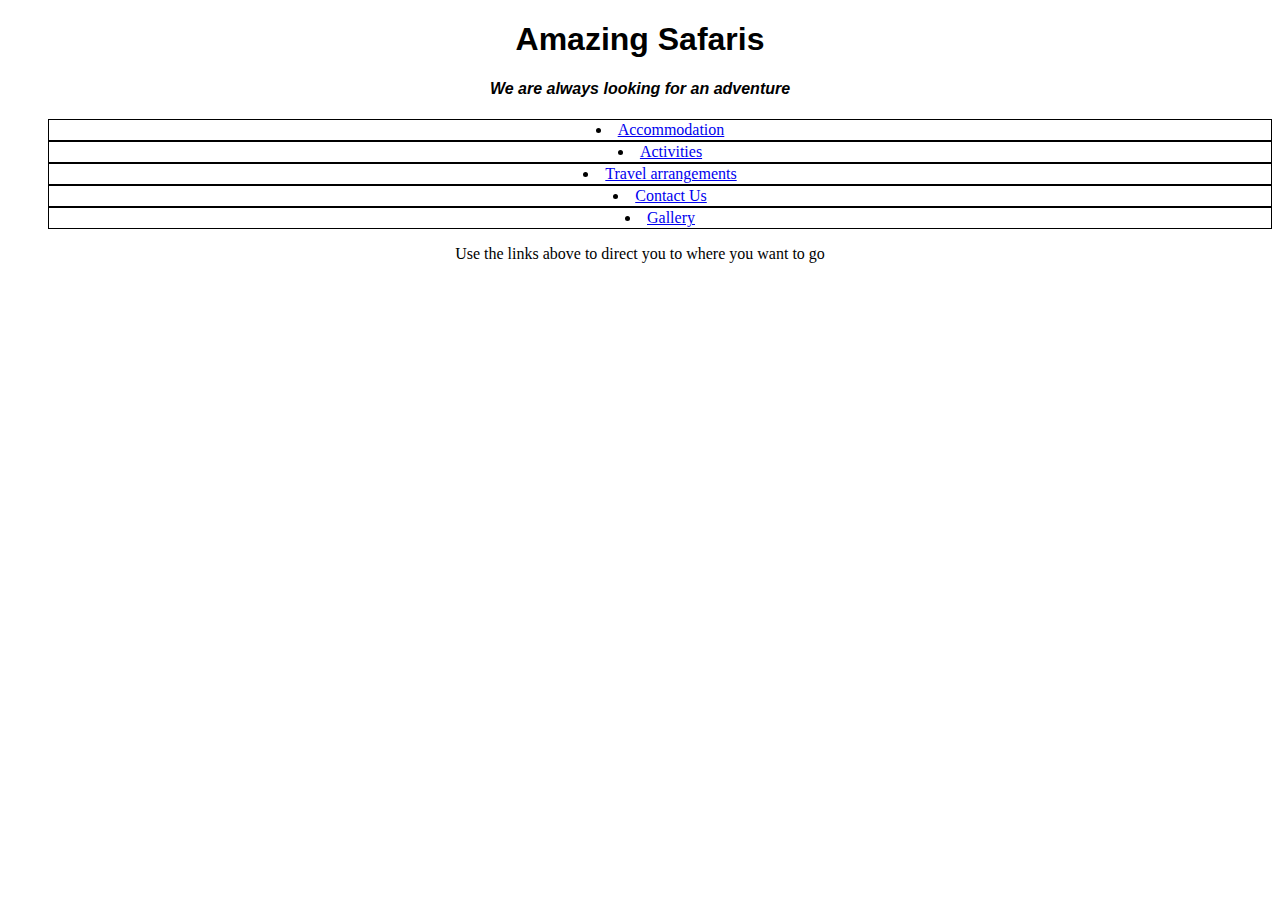
<file: index.html>
<!DOCTYPE html>
<html>
  <head>
    <title>Amazing Safaris</title>
    <link href="css/styles.css" rel="stylesheet" type="text/css"> 
  </head>
  <body>
    <h1>Amazing Safaris</h1>
    <h4 class="center">We are always looking for an adventure</h4>
    <ul>
      <li><a href="accommodation.html">Accommodation</a></li>
      <li><a href="activities.html">Activities</a></li>
      <li><a href="travelling.html">Travel arrangements</a></li>
      <li><a href="contact.html">Contact Us</a></li>
      <li><a href="gallery.html">Gallery</a></li>
    </ul>
    
  <p style="text-align: center;">Use the links above to direct you to where you want to go</p>
  </body>
</html>
</file>
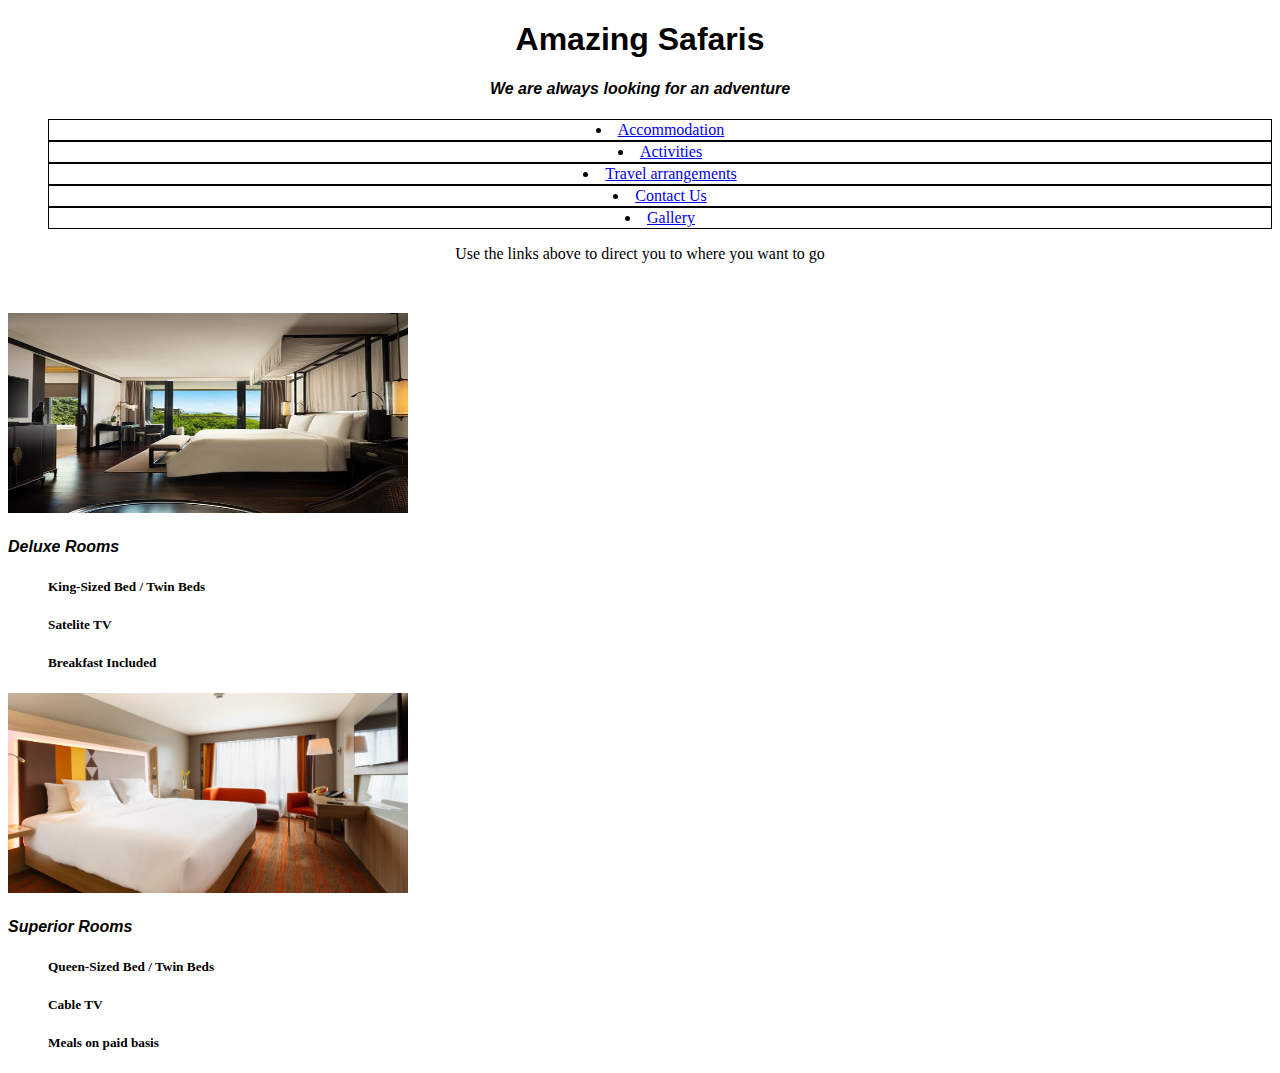
<file: accommodation.html>
<!DOCTYPE html>
<html>
  <head>
    <title>Accommodation</title>
    <link href="css/styles.css" rel="stylesheet" type="text/css">
  </head>
  <body>
    <h1>Amazing Safaris</h1>
    <h4 class="center">We are always looking for an adventure</h4>
    <ul>
      <li><a href="accommodation.html">Accommodation</a></li>
      <li><a href="activities.html">Activities</a></li>
      <li><a href="travelling.html">Travel arrangements</a></li>
      <li><a href="contact.html">Contact Us</a></li>
      <li><a href="gallery.html">Gallery</a></li>
    </ul>
    
    <p style="text-align: center;">Use the links above to direct you to where you want to go</p>
    <br>
    <dl>
      <dt><img src="images/deluxe.jpg" width="400" height="200"></dt>
      <dt><h4>Deluxe Rooms</h4></dt>
      <dd><h5>King-Sized Bed / Twin Beds</h5></dd>
      <dd><h5>Satelite TV</h5></dd>
      <dd><h5>Breakfast Included</h5></dd>

      <dt><img src="images/superior.jpg" width="400" height="200"></dt>
      <dt><h4>Superior Rooms</h4></dt>
      <dd><h5>Queen-Sized Bed / Twin Beds</h5></dd>
      <dd><h5>Cable TV</h5></dd>
      <dd><h5>Meals on paid basis</h5></dd>
    </dl>
  </body>
</html>
</file>
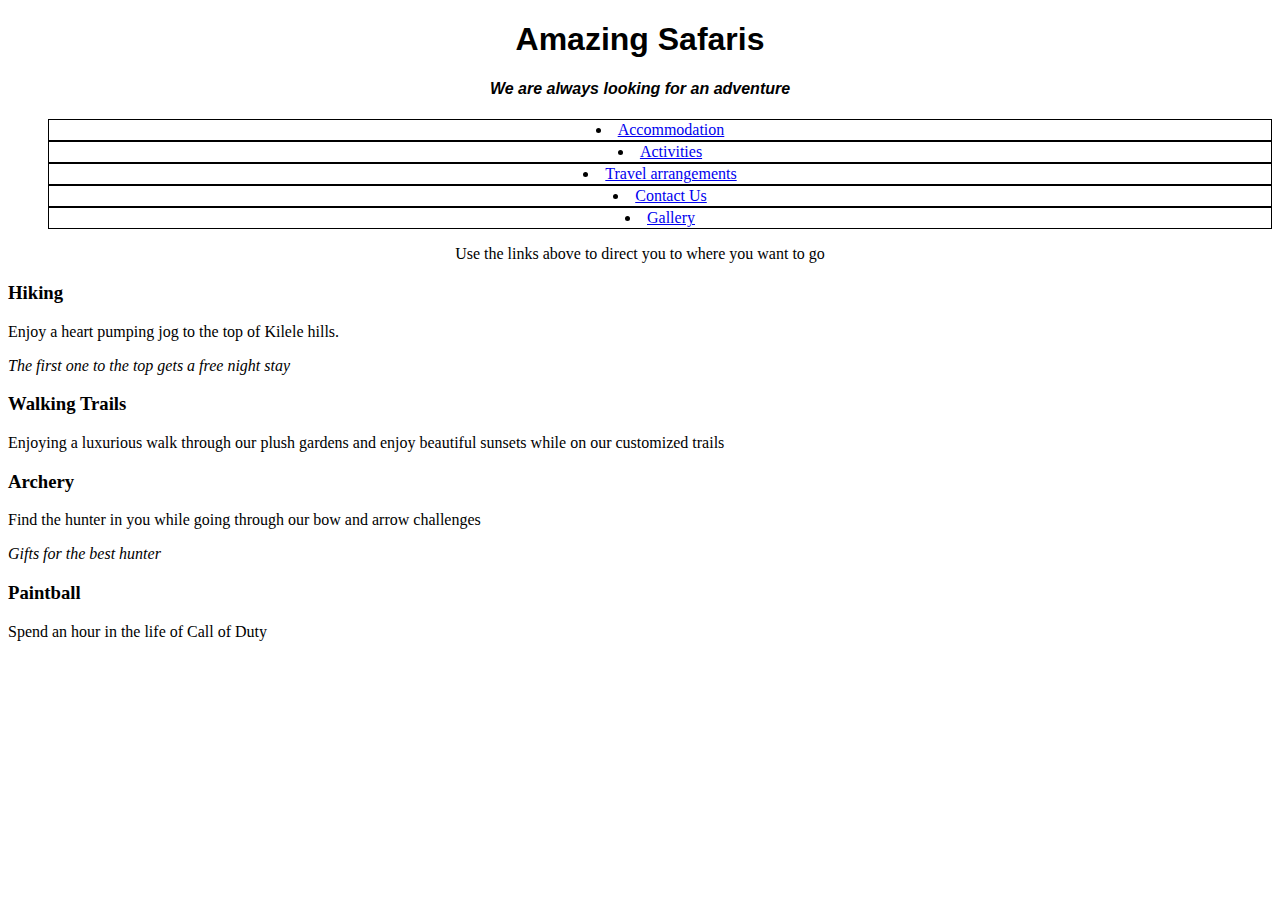
<file: activities.html>
<!DOCTYPE html>
<html>
  <head>
    <title>Activities</title>
    <link href="css/styles.css" rel="stylesheet" type="text/css">
  </head>
  <body>
    <h1>Amazing Safaris</h1>
    <h4 class="center">We are always looking for an adventure</h4>
    <ul>
      <li><a href="accommodation.html">Accommodation</a></li>
      <li><a href="activities.html">Activities</a></li>
      <li><a href="travelling.html">Travel arrangements</a></li>
      <li><a href="contact.html">Contact Us</a></li>
      <li><a href="gallery.html">Gallery</a></li>
    </ul>

    <p style="text-align: center;">Use the links above to direct you to where you want to go</p>

    <h3>Hiking</h3>
    <p>Enjoy a heart pumping jog to the top of Kilele hills.</p>
    <p><em>The first one to the top gets a free night stay</em></p>
    <h3>Walking Trails</h3>
    <p>Enjoying a luxurious walk through our plush gardens and enjoy beautiful sunsets while on our customized trails</p>
    <h3>Archery</h3>
    <p>Find the hunter in you while going through our bow and arrow challenges</p>
    <p><em>Gifts for the best hunter</em></p>
    <h3>Paintball</h3>
    <p>Spend an hour in the life of Call of Duty</p>
  </body>
</html>
</file>
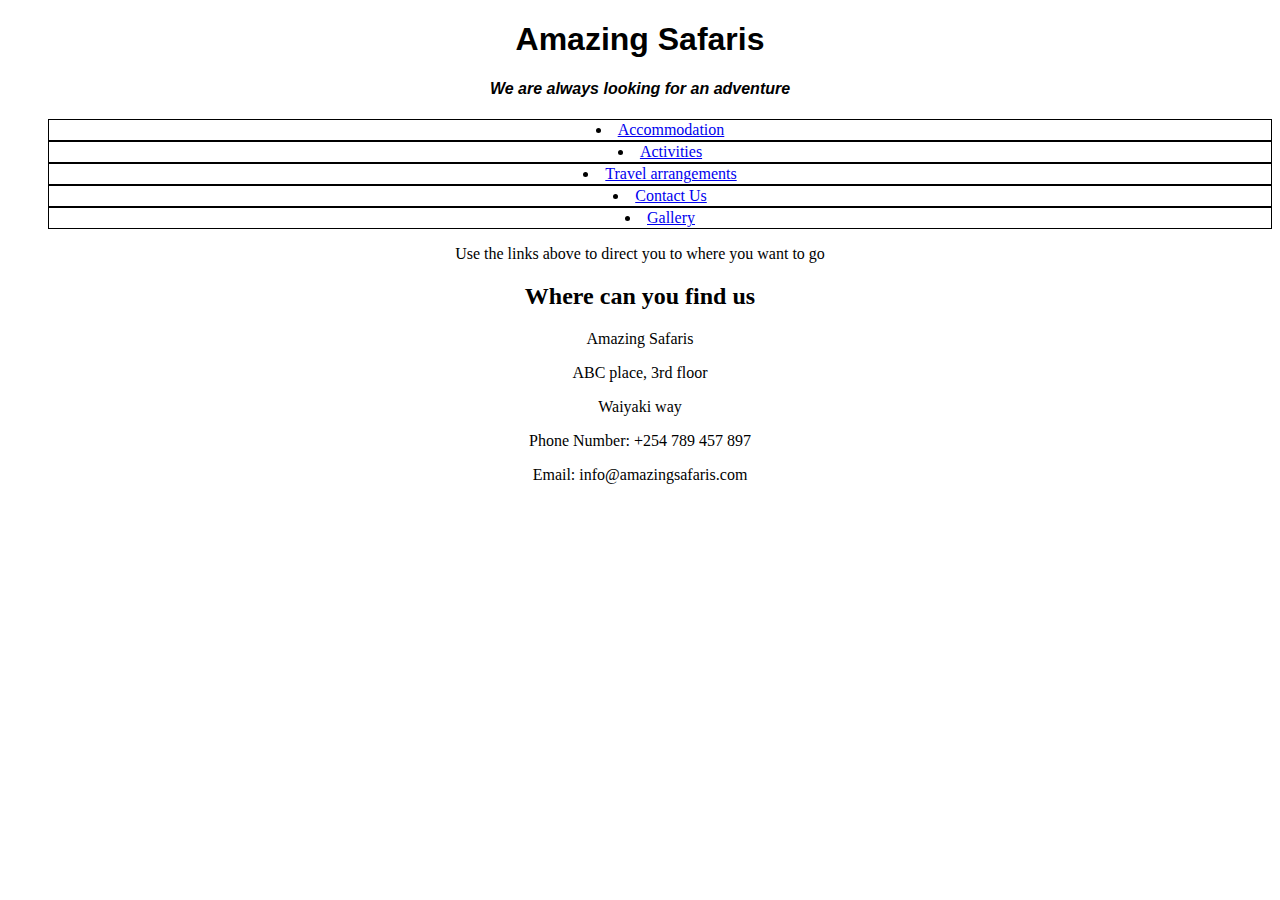
<file: contact.html>
<!DOCTYPE html>
<html>
  <head>
    <title>Activities</title>
    <link href="css/styles.css" rel="stylesheet" type="text/css">
  </head>
  <body>
    <h1>Amazing Safaris</h1>
    <h4 class="center">We are always looking for an adventure</h4>
    <ul>
      <li><a href="accommodation.html">Accommodation</a></li>
      <li><a href="activities.html">Activities</a></li>
      <li><a href="travelling.html">Travel arrangements</a></li>
      <li><a href="contact.html">Contact Us</a></li>
      <li><a href="gallery.html">Gallery</a></li>
    </ul>

    <p style="text-align: center;">Use the links above to direct you to where you want to go</p>
    <div style="text-align: center;">
      <H2>Where can you find us</H2>
      <p>Amazing Safaris</p>
      <p>ABC place, 3rd floor</p>
      <p>Waiyaki way</p>
      <p>Phone Number: +254 789 457 897</p>
      <p>Email: info@amazingsafaris.com</p>
    </div>
    


  </body>
</html>
</file>
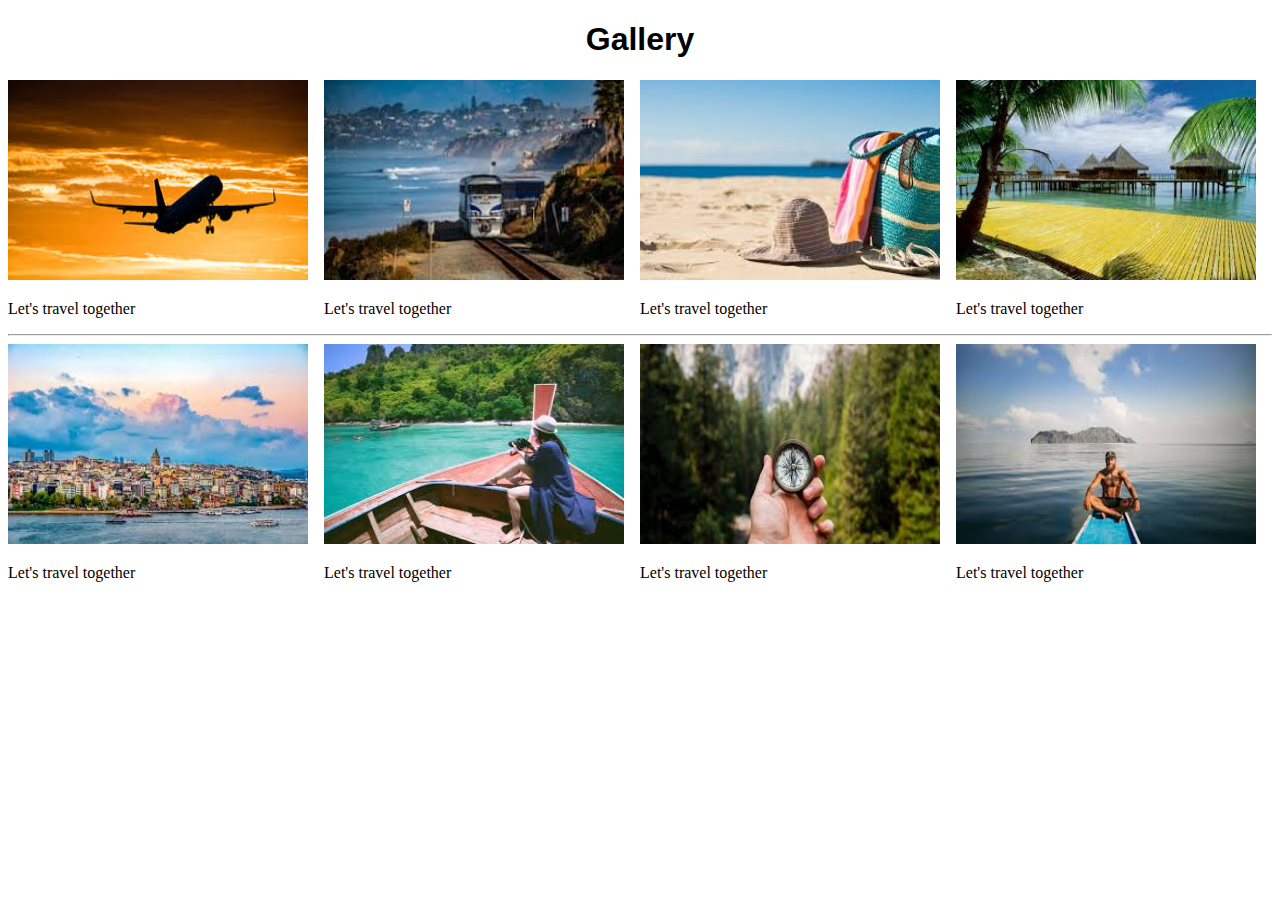
<file: gallery.html>
<!DOCTYPE html>
<html>
  <head>
    <title>Gallery</title>
    <link href="css/styles.css" rel="stylesheet" type="text/css">
  </head>
  <body>
    <h1>Gallery</h1>
    <div class="row">
      <div class="column"><img src="images/travel1.jpeg" alt="travel">
      <p>Let's travel together</p>
    </div>
      <div class="column"><img src="images/travel2.jpeg" alt="travel">
        <p>Let's travel together</p>
      </div>
      <div class="column"><img src="images/travel9.jpeg" alt="travel">
        <p>Let's travel together</p>
      </div>
      <div class="column"><img src="images/travel4.jpeg" alt="travel">
        <p>Let's travel together</p>
      </div>
    </div>
    <hr>
    <div class="row">
      <div class="column"><img src="images/travel5.jpeg" alt="travel">
        <p>Let's travel together</p>
      </div>
      <div class="column"><img src="images/travel6.jpeg" alt="travel">
        <p>Let's travel together</p>
      </div>
      <div class="column"><img src="images/travel7.jpeg" alt="travel">
        <p>Let's travel together</p>
      </div>
      <div class="column"><img src="images/travel8.jpeg" alt="travel">
        <p>Let's travel together</p>
      </div>
    </div>
  </body>
</html>
</file>
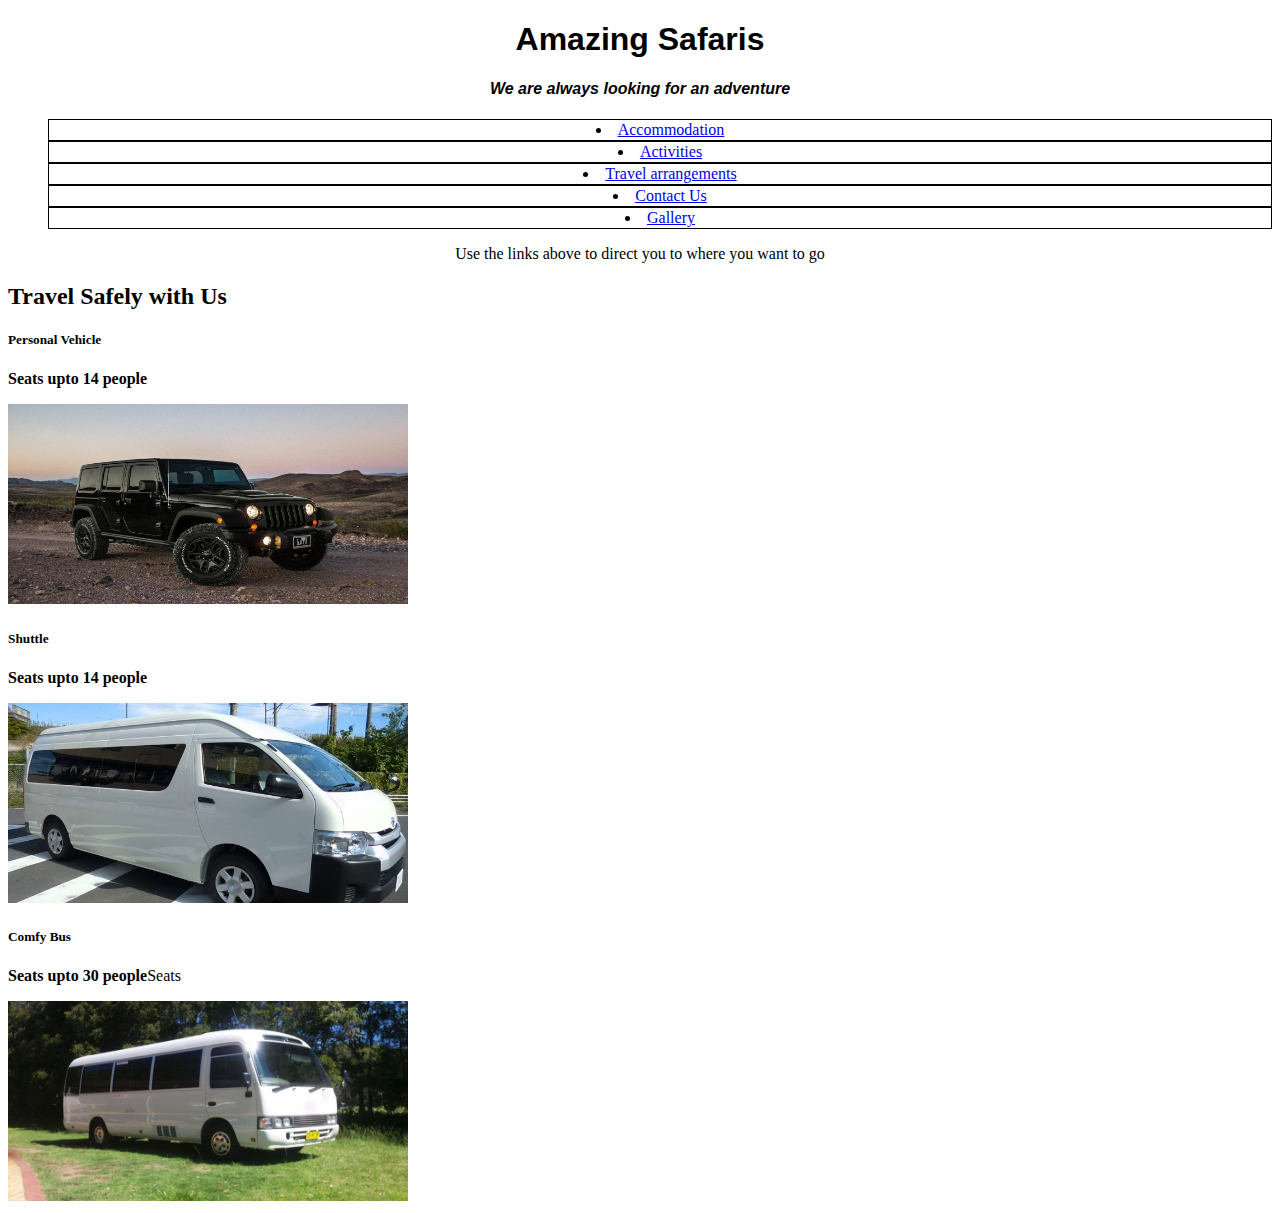
<file: travelling.html>
<!DOCTYPE html>
<html>
  <head>
    <title>Activities</title>
    <link href="css/styles.css" rel="stylesheet" type="text/css">
  </head>
  <body>
    <h1>Amazing Safaris</h1>
    <h4 class="center">We are always looking for an adventure</h4>
    <ul>
      <li><a href="accommodation.html">Accommodation</a></li>
      <li><a href="activities.html">Activities</a></li>
      <li><a href="travelling.html">Travel arrangements</a></li>
      <li><a href="contact.html">Contact Us</a></li>
      <li><a href="gallery.html">Gallery</a></li>
    </ul>

    <p style="text-align: center;">Use the links above to direct you to where you want to go</p>

    <H2>Travel Safely with Us</H2>
    <h5>Personal Vehicle</h5>
    <p><strong>Seats upto 14 people</strong></p>
    <img src="images/jeep.jpg" width="400" height="200">

    <h5>Shuttle</h5>
    <p><strong>Seats upto 14 people</strong></p>
    <img src="images/shuttle.jpg" width="400" height="200">

    <h5>Comfy Bus</h5>
    <p><strong>Seats upto 30 people</strong>Seats </p>
    <img src="images/bus.jpg" width="400" height="200">


  </body>
</html>
</file>
<file: css/styles.css>
h1{
  text-align: center;
  font-family: 'Franklin Gothic Medium', 'Arial Narrow', Arial, sans-serif;
}
h4{
  font-style: italic;
  font-family: sans-serif;
}

li{
  line-height: 20px;
  list-style-position:inside;
  border: 1px solid black;
  text-align: center;
}
.center{
  text-align: center;
}
.column{
  float: left;
  width: 25%;
}
.column img{
  width: 300px;
  height: 200px;
}
</file>
